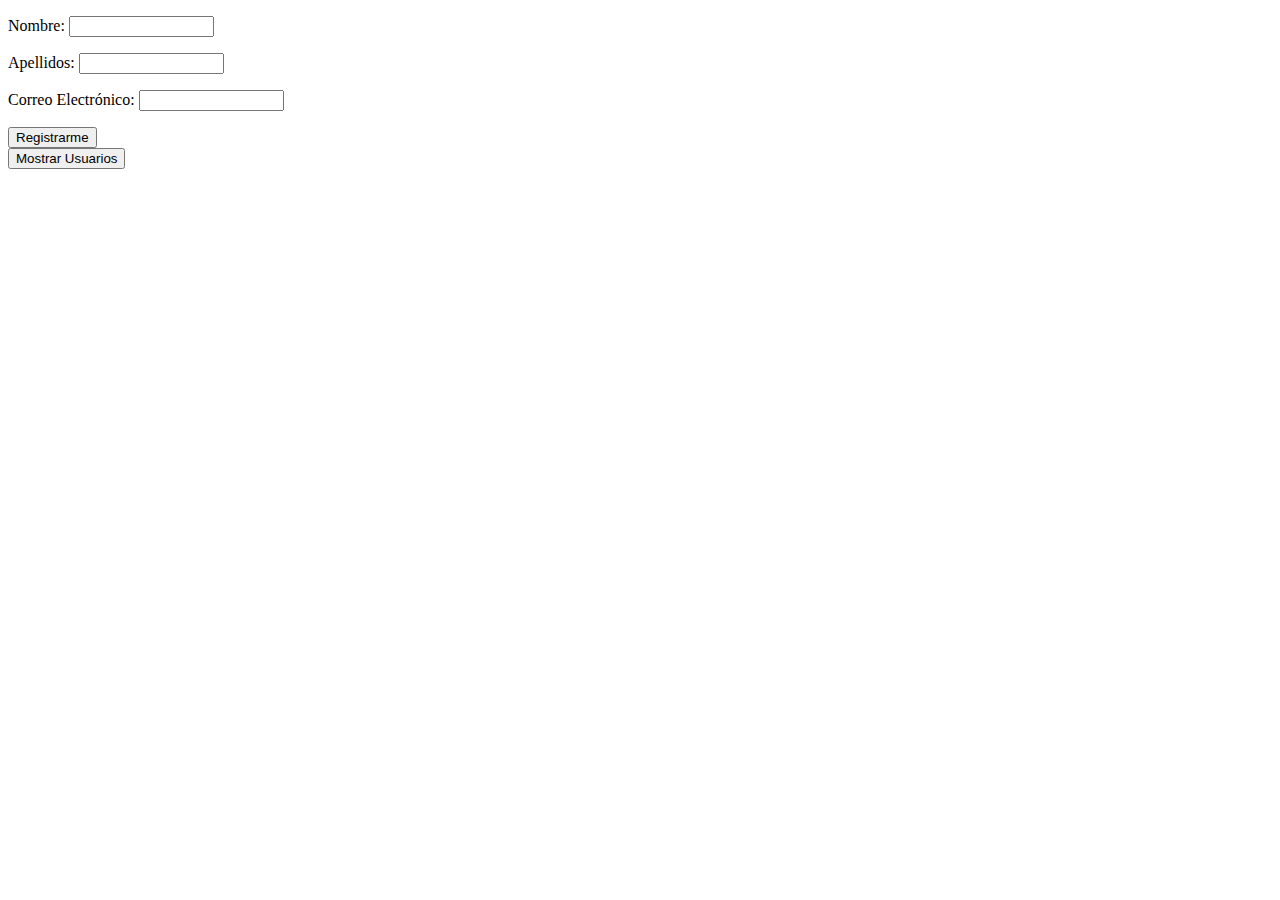
<file: Sistema de Gestión Empresarial/Trimestre_1/Tema_1/Bases de datos/Ejercicio/index.html>
<!DOCTYPE html>
    <head>
        <title>Registro</title>
        <meta charset="utf-8">
        <meta http-equiv="X-UA-Compatible">
        <meta name="viewport" content="width=device-width, initial-scale=1.0">
    </head>
    <body>
        <form action="registros.php" method="post">
            <p>Nombre: <input type="text" name="nombre" size="15"></p>
            <p>Apellidos: <input type="text" name="apellidos" size="15"></p>
            <p>Correo Electrónico: <input type="email" name="email" size="15"></p>

            <input type="submit" name="enviar" value="Registrarme">
        </form>

        <form action="mostrarUsuarios.php" method="post">
            <input type="submit" name="enviar" value="Mostrar Usuarios">
        </form>
    </body>
</html>
</file>
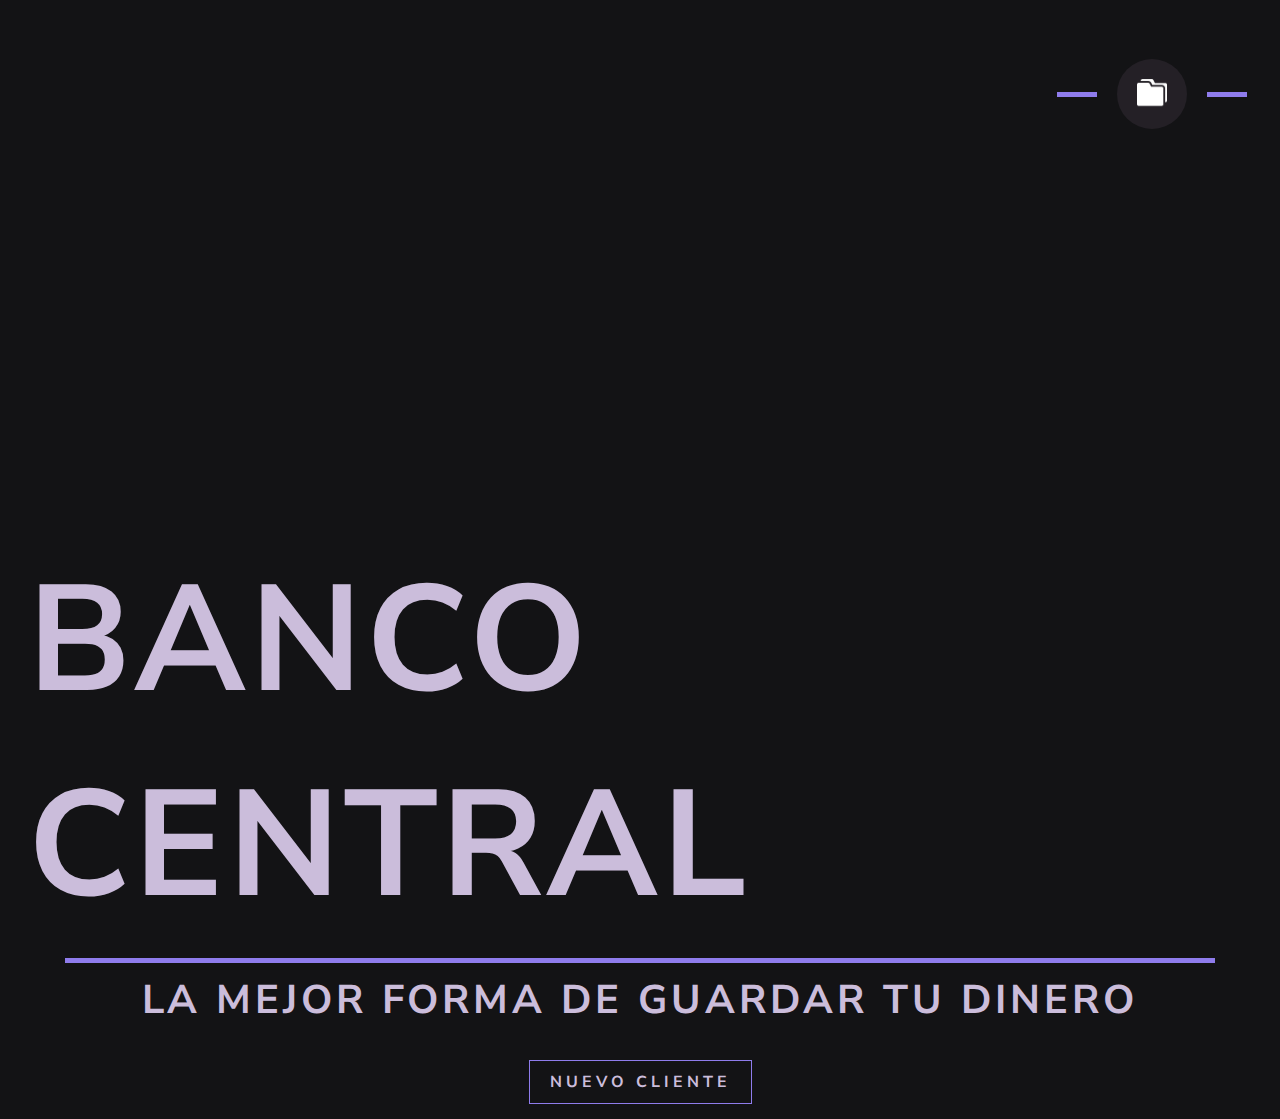
<file: Sistema de Gestión Empresarial/Trimestre_1/Tema_1/Bases de datos/Proyecto Banco/index.html>
<!DOCTYPE html>
    <head>
        <title>Banco Central</title>
        <meta charset="utf-8">
        <meta http-equiv="X-UA-Compatible">
        <meta name="viewport" content="width=device-width, initial-scale=1.0">
        <link href="Style.css" rel="stylesheet" type="text/css">
    </head>
    <body>
        <header>
            <ul>
                <div></div>
                <li>
                    <a href="ShowClients.php">
                        <span class="database">
                            <img src="Recursos/clients.png" class="options">
                        </span>
                    </a>
                </li>
                <div></div>
            </ul>
        </header>

        <div class="button-form">
            <h1>Banco Central</h1>
            <div class="message"></div>
            <h2>La mejor forma de guardar tu dinero<h2>
            <a id="submit" href="NewClient.html">Nuevo Cliente</a>
        </div>
    </body>
</html>
</file>
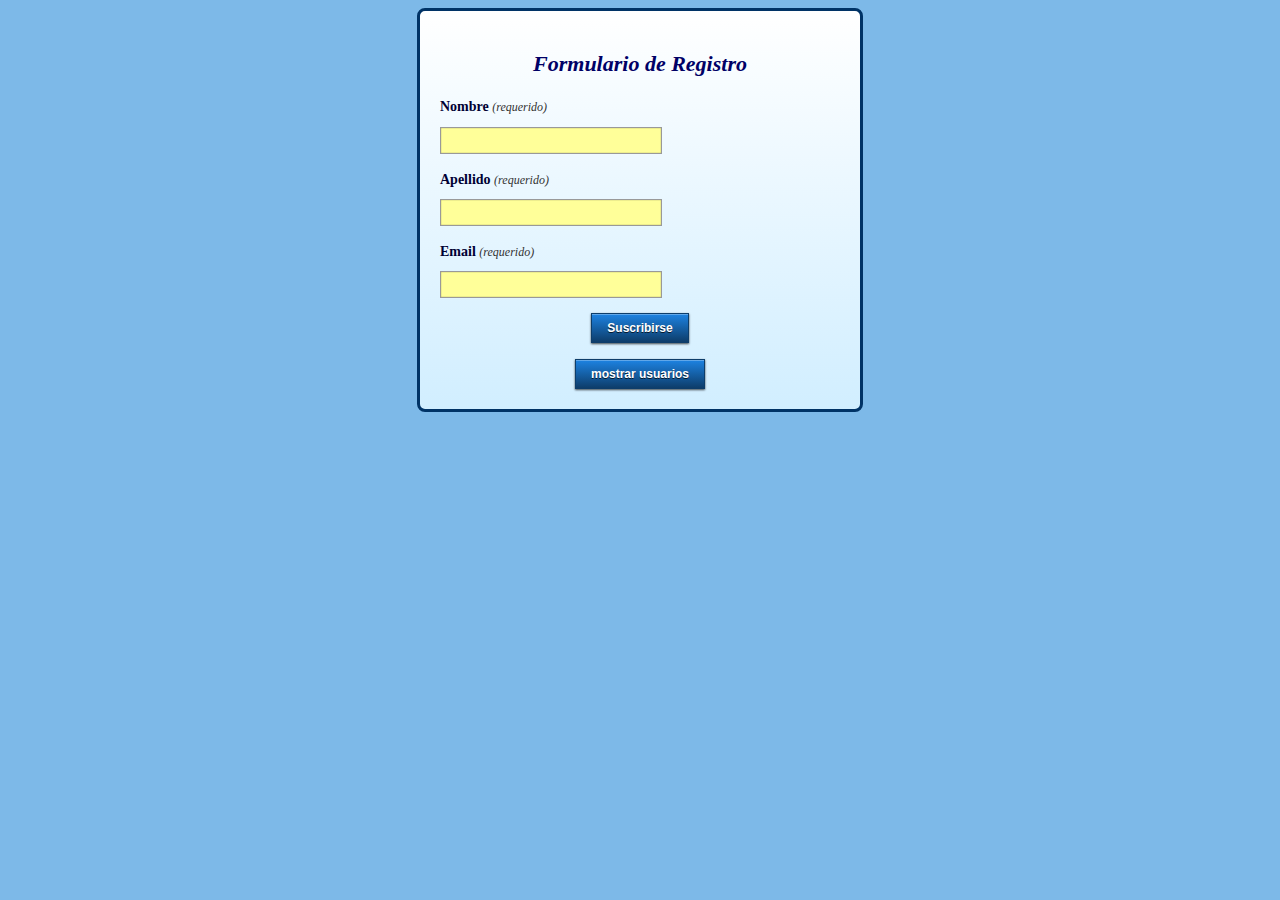
<file: Sistema de Gestión Empresarial/Trimestre_1/Tema_1/Bases de datos/codigos_formularioexamen_crudUsuarios/crud_usuarios/index.html>
<!doctype html>
<html>
<head>
<meta charset="utf-8">
<title>Formulario de Registro</title>
<link href="estilos.css" rel="stylesheet" type="text/css">
</head>

<body>



<div class="group">
  <form action="registro2.php" method="POST">
  <h2><em>Formulario de Registro</em></h2>
  
     
      <label for="nombre">Nombre <span><em>(requerido)</em></span></label>
      <input type="text" name="nombre" class="form-input" required/>   
      
      <label for="apellido">Apellido <span><em>(requerido)</em></span></label>
      <input type="text" name="apellido" class="form-input" required/>             
      
      <label for="email">Email <span><em>(requerido)</em></span></label>
      <input type="email" name="email" class="form-input" />
     <center><input class="form-btn" name="submit" type="submit" value="Suscribirse" /></center>
    </p>
  </form>
  <form action="mostrar_datos.php" method="POST">
      <center><input class="form-btn" type="submit" name="mostrar" value="mostrar usuarios"/></center>
  </form>
</div>
</body>
</html>
</file>
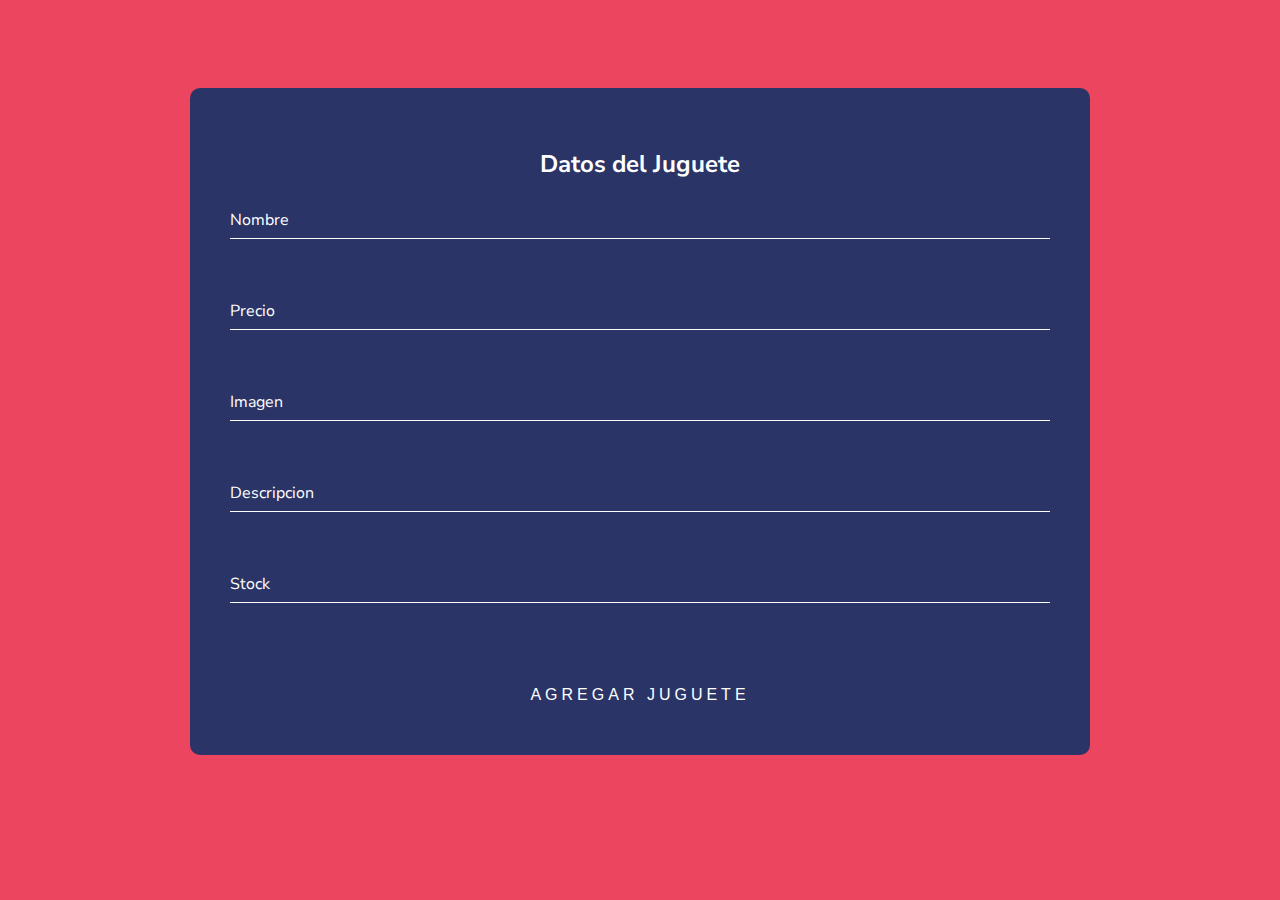
<file: Sistema de Gestión Empresarial/Trimestre_2/Tema_1/Catalogo_De_Juguetes/Insertar_Juguete.html>
<!DOCTYPE html>

<head>
    <title>Nuevo Juguete</title>
    <meta charset="utf-8">
    <meta http-equiv="X-UA-Compatible">
    <meta name="viewport" content="width=device-width, initial-scale=1.0">
    <link href="Insertar_Juguete.css" rel="stylesheet" type="text/css">
</head>

<body>
    <div class="login-box">
        <h2>Datos del Juguete</h2>
        <form action="Insertar_Juguete.php" method="post">
            <div class="type-one">
                <div class="user-box">
                    <input type="text" name="nombre" size="15" required>
                    <label>Nombre</label>
                </div>
                <div class="user-box">
                    <input type="text" name="precio" size="15" required>
                    <label>Precio</label>
                </div>
                <div class="user-box">
                    <input type="text" name="imagen" size="15" required>
                    <label>Imagen</label>
                </div>

                <div class="user-box">
                    <input type="text" name="descripcion" required>
                    <label>Descripcion</label>
                </div>
                <div class="user-box">
                    <input type="text" name="stock" required>
                    <label>Stock</label>
                </div>
            </div>

            <div class="button-form">
                <input type="submit" id="submit" value="Agregar Juguete">
            </div>
        </form>
    </div>
</body>

</html>
</file>
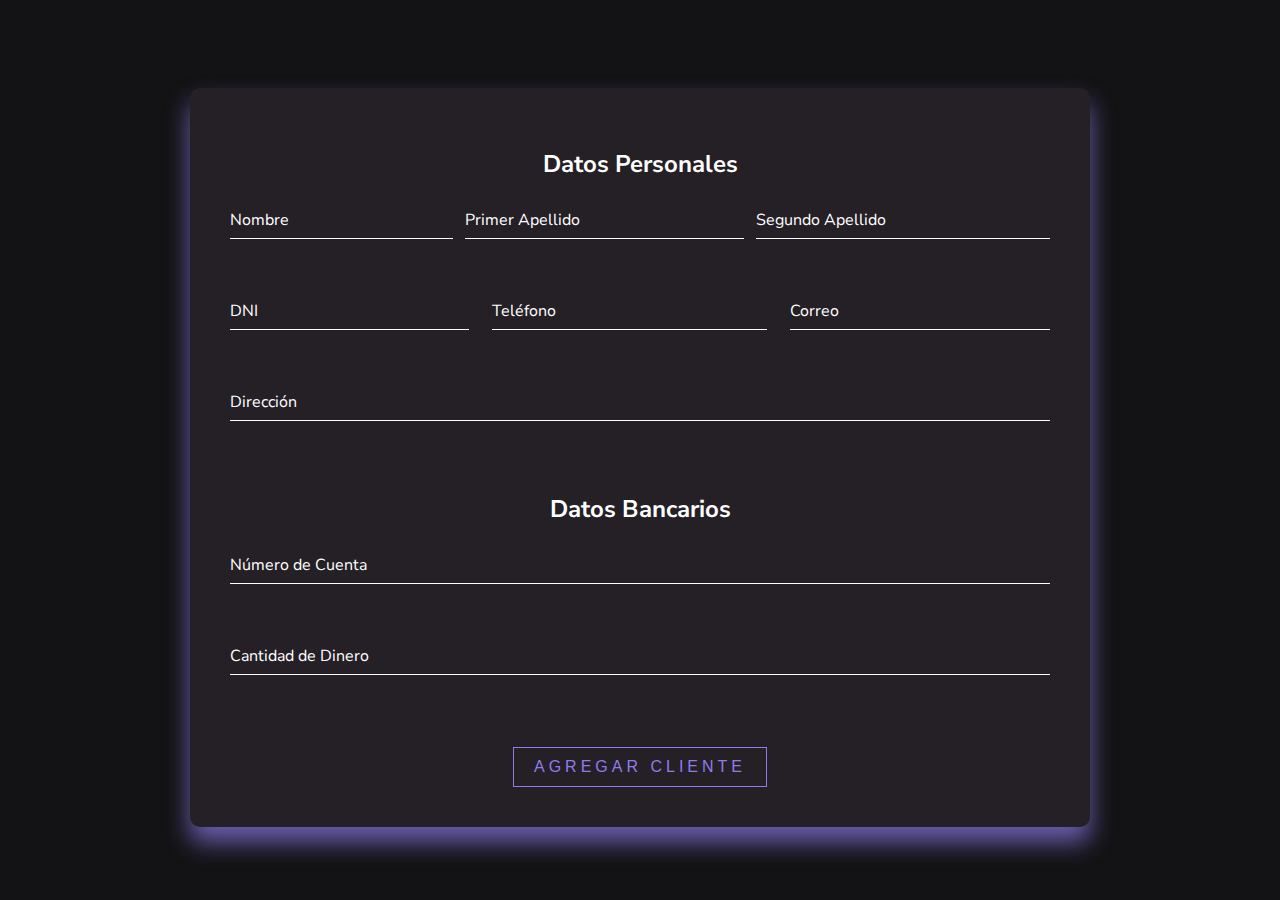
<file: Sistema de Gestión Empresarial/Trimestre_1/Tema_1/Bases de datos/Proyecto Banco/NewClient.html>
<!DOCTYPE html>
    <head>
        <title>Nuevo cliente</title>
        <meta charset="utf-8">
        <meta http-equiv="X-UA-Compatible">
        <meta name="viewport" content="width=device-width, initial-scale=1.0">
        <link href="NewClient.css" rel="stylesheet" type="text/css">
    </head>
    <body>
        <div class="login-box">
            <h2>Datos Personales</h2>
            <form action="RegisterClient.php" method="post">
                <div class="type-one">
                    <div class="user-box">
                        <input type="text" name="nombre" size="15" required>
                        <label>Nombre</label>
                    </div>
                    <div class="user-box">
                        <input type="text" name="primerApellido" size="15" required>
                        <label>Primer Apellido</label>
                    </div>
                    <div class="user-box">
                        <input type="text" name="segundoApellido" size="15" required>
                        <label>Segundo Apellido</label>
                    </div>
                </div>

                <div class="type-one">
                    <div class="user-box">
                        <input type="text" name="dni" required>
                        <label>DNI</label>
                    </div>
                    <div class="user-box">
                        <input type="text" name="telefono" required>
                        <label>Teléfono</label>
                    </div>
                    <div class="user-box">
                        <input type="email" name="email" required>
                        <label>Correo</label>
                    </div>
                </div>

                <div class="user-box">
                    <input type="text" name="direccion" required>
                    <label>Dirección</label>
                </div>

                <h2>Datos Bancarios</h2>
                <div class="user-box">
                    <input type="text" name="numCuenta" size="5" required>
                    <label>Número de Cuenta</label>
                </div>
                <div class="user-box">
                    <input type="text" name="dineroCuenta" required>
                    <label>Cantidad de Dinero</label>
                </div>
                <div class="button-form">
                    <input type="submit" id="submit" value="Agregar Cliente">
                </div>
            </form>
        </div>
    </body>
</html>
</file>
<file: Sistema de Gestión Empresarial/Trimestre_1/Tema_1/Bases de datos/Proyecto Banco/Style.css>
@import url('https://fonts.googleapis.com/css2?family=Nunito+Sans:wght@200&display=swap');

:root {
    --font-style: 'Nunito Sans', sans-serif;
}

* {
    box-sizing : border-box;
}

body{
    background: #131315;
    font-family: var(--font-style);
}

header{ 
    padding-top: 70px;
    width: 100%;

}

a {
    text-decoration: none;
}

ul{
    position:absolute;
    left: 90%;
    transform: translate(-50%, -50%);
    display: flex;
    padding: 0;
}

ul div {
    width: 40px;
    height: 5px;
    background-color: #8F7CEC;
    margin: auto;
}

ul li {
    position: relative;
    list-style: none;
    width: 70px;
    height: 70px;
    margin: 0 20px;
}

ul li span {
    border-radius: 50%;
    width: 100%;
    height: 100%;
    background: #242026;
    display: flex !important;
    justify-content: center;
    align-items: center;
    color: #fff;
    font-size: 30px !important;
    transition: 1.5s ease-out
}

ul li:hover span{
    transition: .3s;
    background: #8F7CEC;
}

.options {
    height: auto;
    width: 30px;
}


.button-form h1 {
    font-size: 150px;
}

.button-form h2 {
    font-size: 40px;
}

.button-form h1,h2 {
    padding: 10px 20px;
    color: #CBBDDB;
    text-decoration: none;
    text-transform: uppercase;
    letter-spacing: 4px;
    margin: auto;
}

#submit {
    padding: 10px 20px;
    color: #CBBDDB;
    font-size: 16px;
    text-decoration: none;
    text-transform: uppercase;
    overflow: hidden;
    transition: .5s;
    letter-spacing: 4px;
    border: 1px solid #8F7CEC;
    margin: auto;
}

#submit:hover {
    background: #8F7CEC;
    color: #fff;
    border-radius: 5px;
    box-shadow: 0 0 5px #8F7CEC, 0 0 25px #8F7CEC, 0 0 50px #8F7CEC, 0 0 100px #8F7C;
}

.button-form {
    display: flex;
    flex-direction: column;
    margin-top: 450px;
}

.message {
    width: 1150px;
    height: 5px;
    background-color: #8F7CEC;
    margin: auto;
}
</file>
<file: Sistema de Gestión Empresarial/Trimestre_1/Tema_1/Bases de datos/codigos_formularioexamen_crudUsuarios/crud_usuarios/estilos.css>
body {
	background: rgb(125,185,232); /* Old browsers */
	background: -moz-linear-gradient(top,  rgba(125,185,232,1) 71%, rgba(125,185,232,1) 99%); /* FF3.6+ */
	background: -webkit-gradient(linear, left top, left bottom, color-stop(71%,rgba(125,185,232,1)), color-stop(99%,rgba(125,185,232,1))); /* Chrome,Safari4+ */
	background: -webkit-linear-gradient(top,  rgba(125,185,232,1) 71%,rgba(125,185,232,1) 99%); /* Chrome10+,Safari5.1+ */
	background: -o-linear-gradient(top,  rgba(125,185,232,1) 71%,rgba(125,185,232,1) 99%); /* Opera 11.10+ */
	background: -ms-linear-gradient(top,  rgba(125,185,232,1) 71%,rgba(125,185,232,1) 99%); /* IE10+ */
	background: linear-gradient(to bottom,  rgba(125,185,232,1) 71%,rgba(125,185,232,1) 99%); /* W3C */


filter: progid:DXImageTransform.Microsoft.gradient( startColorstr='#7db9e8', endColorstr='#7db9e8',GradientType=0 ); /* IE6-9 */
	color: #000;
	font-family: "Century Gothic";
	font-size: 16px;
	line-height: 1.6;
}
h2 {
	color: #000
    font-family: Verdana, Geneva, sans-serif;
	font-size: 22px;
	margin: 15px;
	text-align: center;
	
}
.group {
	border: 3px solid #999999;
	padding: 20px;
	width: 400px;
	color: #006;
border-radius: 8px;
border-color:#036;
	
	background: rgb(255,255,255); /* Old browsers */
	background: -moz-linear-gradient(top,  rgba(255,255,255,1) 0%, rgba(209,238,255,1) 100%); /* FF3.6+ */
	background: -webkit-gradient(linear, left top, left bottom, color-stop(0%,rgba(255,255,255,1)), color-stop(100%,rgba(209,238,255,1))); /* Chrome,Safari4+ */
	background: -webkit-linear-gradient(top,  rgba(255,255,255,1) 0%,rgba(209,238,255,1) 100%); /* Chrome10+,Safari5.1+ */
	background: -o-linear-gradient(top,  rgba(255,255,255,1) 0%,rgba(209,238,255,1) 100%); /* Opera 11.10+ */
	background: -ms-linear-gradient(top,  rgba(255,255,255,1) 0%,rgba(209,238,255,1) 100%); /* IE10+ */
	background: linear-gradient(to bottom,  rgba(255,255,255,1) 0%,rgba(209,238,255,1) 100%); /* W3C */

filter: progid:DXImageTransform.Microsoft.gradient( startColorstr='#ffffff', endColorstr='#d1eeff',GradientType=0 ); /* IE6-9 */
	margin-top: 0;
	margin-right: auto;
	margin-bottom: 0;
	margin-left: auto;
}
.contact-form {
	width: 400px;
	text-align: left;

}

/* Form input box style */
.form-input {
	display: block;
	width: 200px;
	height: 15px;
	margin-bottom: 15px;
	color: #000;
	background-color: #FF9;
	border: 1px solid #999;
	box-shadow: inset 0 0 1px rgba(0, 0, 0, 0.7), 0 1px 0 rgba(255, 255, 255, 0.1);
	-moz-transition: all 0.4s ease-in-out;
	-webkit-transition: all 0.4s ease-in-out;
	-o-transition: all 0.4s ease-in-out;
	-ms-transition: all 0.4s ease-in-out;
	transition: all 0.4s ease-in-out;
	behavior: url(PIE.htc);
	font-family: "Century Gothic";
	font-size: 14px;
	padding-top: 5px;
	padding-right: 10px;
	padding-bottom: 5px;
	padding-left: 10px;
}

/* Focus style */
.form-input:focus {
	border: 1px solid #7fbbf9;
	-moz-box-shadow:    inset 0 0 1px rgba(0, 0, 0, 0.7), 0 0 1px #7fbbf9;
	-webkit-box-shadow: inset 0 0 1px rgba(0, 0, 0, 0.7), 0 0 1px #7fbbf9;
	box-shadow:         inset 0 0 1px rgba(0, 0, 0, 0.7), 0 0 1px #7fbbf9;
}

/* Error style */
.form-input:-moz-ui-invalid {
	border: 1px solid #e00;
	-moz-box-shadow:    inset 0 0 1px rgba(0, 0, 0, 0.7), 0 0 1px #e00;
	-webkit-box-shadow: inset 0 0 1px rgba(0, 0, 0, 0.7), 0 0 1px #e00;
	box-shadow:         inset 0 0 1px rgba(0, 0, 0, 0.7), 0 0 1px #e00;
}

.form-input.invalid {
	border: 1px solid #e00;
	-moz-box-shadow:    inset 0 0 1px rgba(0, 0, 0, 0.7), 0 0 1px #e00;
	-webkit-box-shadow: inset 0 0 1px rgba(0, 0, 0, 0.7), 0 0 1px #e00;
	box-shadow:         inset 0 0 1px rgba(0, 0, 0, 0.7), 0 0 1px #e00;
}

/* Form submit button */
.form-btn {
	padding: 0 15px;
	height: 30px;
	font: bold 12px 'Helvetica Neue', Helvetica, Arial, sans-serif;
	text-align: center;
	color: #fff;
	text-shadow: 0 1px 0 rgba(0, 0, 0, 0.7);
	cursor: pointer;
	border: 1px solid #0d3d6a;
	outline: none;
	position: relative;
	background-color: #1d83e2;
	background-image: -webkit-gradient(linear, left top, left bottom, from(#1d83e2), to(#0d3d6a)); /* Saf4+, Chrome */
	background-image: -webkit-linear-gradient(top, #1d83e2, #0d3d6a); /* Chrome 10+, Saf5.1+, iOS 5+ */
	background-image:    -moz-linear-gradient(top, #1d83e2, #0d3d6a); /* FF3.6 */
	background-image:     -ms-linear-gradient(top, #1d83e2, #0d3d6a); /* IE10 */
	background-image:      -o-linear-gradient(top, #1d83e2, #0d3d6a); /* Opera 11.10+ */
	background-image:         linear-gradient(top, #1d83e2, #0d3d6a);
	-pie-background:          linear-gradient(top, #1d83e2, #0d3d6a); /* IE6-IE9 */
	-moz-box-shadow:    inset 0 1px 0 rgba(255, 255, 255, 0.3), 0 1px 2px rgba(0, 0, 0, 0.7);
	-webkit-box-shadow: inset 0 1px 0 rgba(255, 255, 255, 0.3), 0 1px 2px rgba(0, 0, 0, 0.7);
	box-shadow:         inset 0 1px 0 rgba(255, 255, 255, 0.3), 0 1px 2px rgba(0, 0, 0, 0.7);
	-moz-background-clip:    padding;
	-webkit-background-clip: padding-box;
	background-clip:         padding-box;
	behavior: url(PIE.htc);
}

.form-btn:active {
	border: 1px solid #1d83e2;
	background-color: #0d3d6a;
	background-image: -webkit-gradient(linear, left top, left bottom, from(#0d3d6a), to(#1d83e2)); /* Saf4+, Chrome */
	background-image: -webkit-linear-gradient(top, #0d3d6a, #1d83e2); /* Chrome 10+, Saf5.1+, iOS 5+ */
	background-image:    -moz-linear-gradient(top, #0d3d6a, #1d83e2); /* FF3.6 */
	background-image:     -ms-linear-gradient(top, #0d3d6a, #1d83e2); /* IE10 */
	background-image:      -o-linear-gradient(top, #0d3d6a, #1d83e2); /* Opera 11.10+ */
	background-image:         linear-gradient(top, #0d3d6a, #1d83e2);
	-pie-background:          linear-gradient(top, #0d3d6a, #1d83e2); /* IE6-IE9 */
	-moz-box-shadow:    inset 0 0 2px rgba(0, 0, 0, 0.7), 0 1px 0 rgba(255, 255, 255, 0.1);
	-webkit-box-shadow: inset 0 0 2px rgba(0, 0, 0, 0.7), 0 1px 0 rgba(255, 255, 255, 0.1);

	box-shadow:         inset 0 0 2px rgba(0, 0, 0, 0.7), 0 1px 0 rgba(255, 255, 255, 0.1);
	behavior: url(PIE.htc);
}

label {
	margin-bottom: 8px;
	display: block;
	width: 300px;
	color: #003;
	font-size: 14px;
	font-weight: bold;
}

label span {
	font-size: 12px;
	color:#333;
	font-weight: normal;
}

.contact-form.frame {
    background-color: #444444;
    border: 1px solid #CCCCCC;
    padding: 20px;
}
</file>
<file: Sistema de Gestión Empresarial/Trimestre_2/Tema_1/Catalogo_De_Juguetes/Insertar_Juguete.css>
@import url('https://fonts.googleapis.com/css2?family=Nunito+Sans:wght@200&display=swap');

:root {
    --font-style: 'Nunito Sans', sans-serif;
}

* {
    box-sizing : border-box;
}

body{
    background: #EB455F;
    font-family: var(--font-style);
    display: flex;
    justify-content: center;
    
}

.login-box{
    position: absolute;
    width: 900px;
    padding: 40px;
    margin-top: 80px;
    background: #2B3467;
    border-radius: 10px;
}

.login-box h2 {
    padding: 0;
    color: #fff;
    text-align: center;
}

.login-box .user-box input{
    position: relative;
    width: 100%;
    padding: 10px 0;
    font-size: 16px;
    color: #fff;
    margin-bottom: 30px;
    border: none;
    border-bottom: 1px solid #fff;
    outline: none;
    background: transparent;
}

.login-box .user-box label {
    position: relative;   
    left: 0;
    top: -60px;
    padding: 10px 0;
    font-size: 16px;
    color: #fff;
    pointer-events: none;
    transition: .2s;
}

.login-box .user-box input:focus~label,
.login-box .user-box input:valid~label {
    top: -85px;
    left: 0;
    color: #8F7CEC;
    font-size: 12px;
}

.type-one {
    display: flex;
    flex-direction: column;
    justify-content: space-between;
}


#submit {
    padding: 10px 20px;
    color: #ffffff;
    font-size: 16px;
    text-decoration: none;
    text-transform: uppercase;
    overflow: hidden;
    transition: .5s;
    letter-spacing: 4px;
    border: 1px solid #2B3467;
    margin: auto;
    background-color: transparent;
}

#submit:hover{
    background: #2B3467;
    color: #fff;
    border-radius: 5px;
    box-shadow: 0 0 5px #2B3467, 0 0 25px #2B3467, 0 0 50px #2B3467, 0 0 100px #2B3467;
}

.button-form {
    display: flex;
    flex-direction: row;
    margin-top: 20px;
}
</file>
<file: Sistema de Gestión Empresarial/Trimestre_1/Tema_1/Bases de datos/Proyecto Banco/NewClient.css>
@import url('https://fonts.googleapis.com/css2?family=Nunito+Sans:wght@200&display=swap');

:root {
    --font-style: 'Nunito Sans', sans-serif;
}

* {
    box-sizing : border-box;
}

body{
    background: #131315;
    font-family: var(--font-style);
    display: flex;
    justify-content: center;
    
}

.login-box{
    position: absolute;
    width: 900px;
    padding: 40px;
    margin-top: 80px;
    background: #242026;
    box-shadow: 0 15px 25px rgba(143,124,236,0.7);
    border-radius: 10px;
}

.login-box h2 {
    padding: 0;
    color: #fff;
    text-align: center;
}

.login-box .user-box input{
    position: relative;
    width: 100%;
    padding: 10px 0;
    font-size: 16px;
    color: #fff;
    margin-bottom: 30px;
    border: none;
    border-bottom: 1px solid #fff;
    outline: none;
    background: transparent;
}

.login-box .user-box label {
    position: relative;   
    left: 0;
    top: -60px;
    padding: 10px 0;
    font-size: 16px;
    color: #fff;
    pointer-events: none;
    transition: .2s;
}

.login-box .user-box input:focus~label,
.login-box .user-box input:valid~label {
    top: -85px;
    left: 0;
    color: #8F7CEC;
    font-size: 12px;
}

.type-one {
    display: flex;
    flex-direction: row;
    justify-content: space-between;
}


#submit {
    padding: 10px 20px;
    color: #8F7CEC;
    font-size: 16px;
    text-decoration: none;
    text-transform: uppercase;
    overflow: hidden;
    transition: .5s;
    letter-spacing: 4px;
    border: 1px solid #8F7CEC;
    margin: auto;
    background-color: transparent;
}

#submit:hover{
    background: #8F7CEC;
    color: #fff;
    border-radius: 5px;
    box-shadow: 0 0 5px #8F7CEC, 0 0 25px #8F7CEC, 0 0 50px #8F7CEC, 0 0 100px #8F7C;
}

.button-form {
    display: flex;
    flex-direction: row;
    margin-top: 20px;
}
</file>
